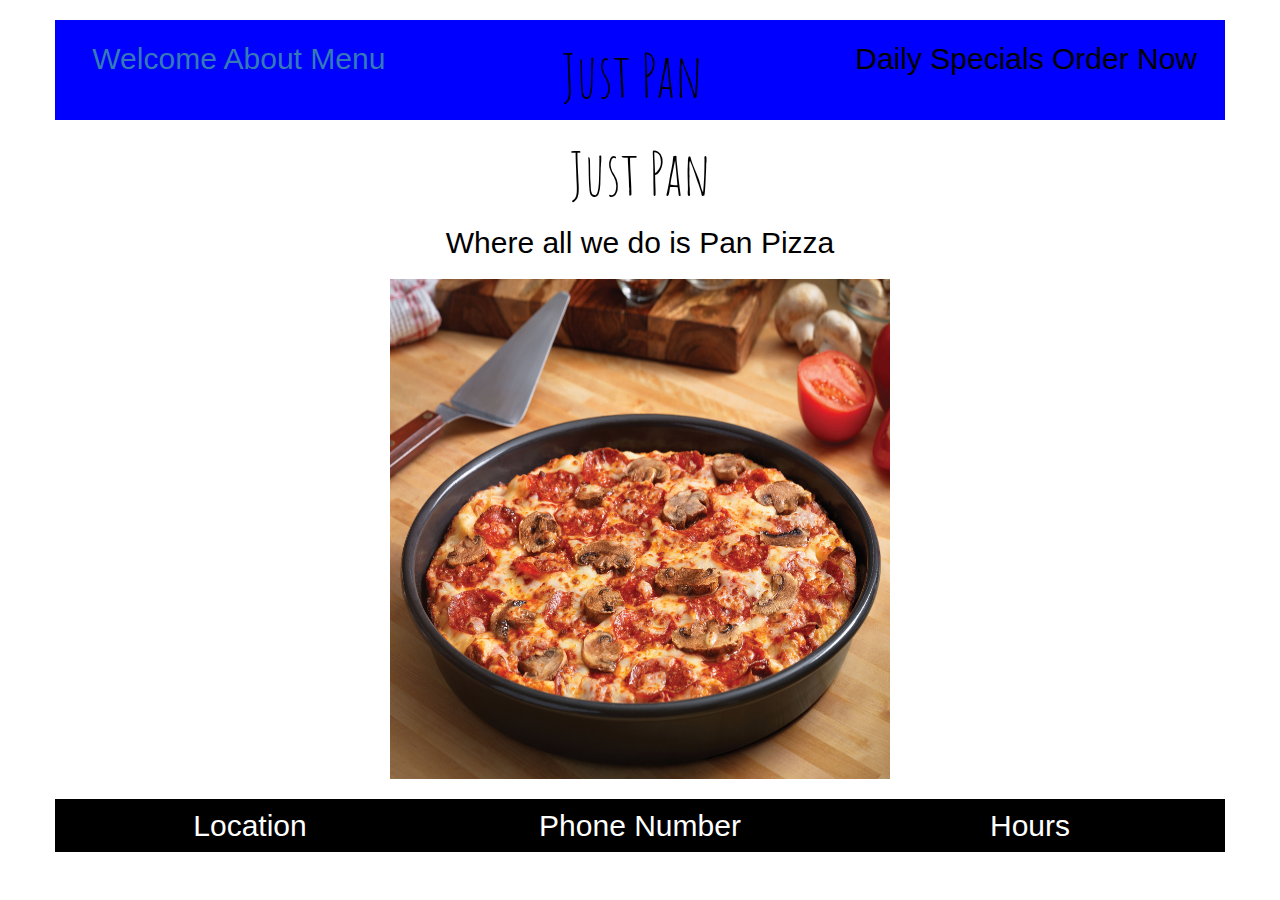
<file: index.html>
<!DOCTYPE html>
<html>
<head>
  <title>
    Just Pan
  </title>

  <link rel="stylesheet" href="https://maxcdn.bootstrapcdn.com/bootstrap/3.3.7/css/bootstrap.min.css" integrity="sha384-BVYiiSIFeK1dGmJRAkycuHAHRg32OmUcww7on3RYdg4Va+PmSTsz/K68vbdEjh4u" crossorigin="anonymous">
  <link href="https://fonts.googleapis.com/css?family=Amatic+SC|Open+Sans+Condensed:300" rel="stylesheet">
  <link href="css/styles2.css" rel="stylesheet">
  </head>
  <body>
  <div class="container nav">
     <div class="row">
       <div class="col-sm-4 left-nav">
        <h2> <div id="nav"> <a href="index.html">Welcome</a> <a href="about.html">About</a> <a href="menu.html">Menu</a></div> </h2>
       </div>
       <div class="col-sm-4 center-nav">
         <h1>Just Pan</h1>
       </div>
       <div class="col-sm-4 right-nav">
         <h2>Daily Specials   Order Now</h2>
        </div>
     </div>
    </div>

    <div class="container title">
        <h1>Just Pan</h1>
        <h2>Where all we do is Pan Pizza</h2>
    </div>

    <div class="container picture">
        <img src="images/pan.jpg" width="500px" height="500px" alt="pan-pizza"/>
    </div>

  </body>
  <footer>
    <div class ="container footer">
      <div class="row">
        <div class="col-sm-4 footer-text">
          <h6> Location</h6>
        </div>
        <div class="col-sm-4 footer-text">
          <h6> Phone Number</h6>
        </div>
        <div class="col-sm-4 footer-text">
          <h6> Hours</h6>
        </div>
</footer>
</html>
</file>
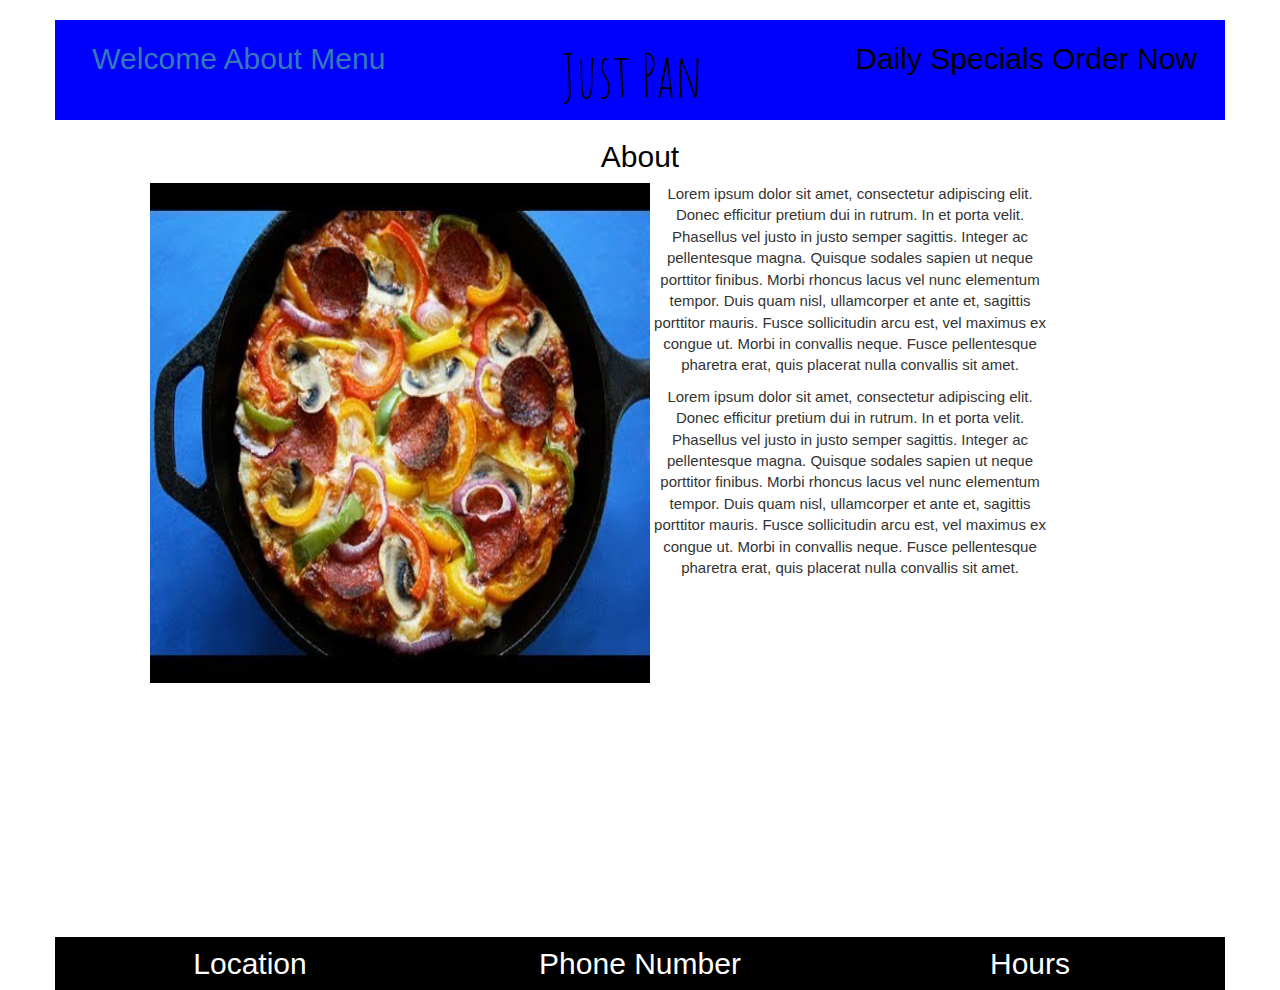
<file: about.html>
<!DOCTYPE html>
<html>
<head>
  <title>
    Just Pan
  </title>

  <link rel="stylesheet" href="https://maxcdn.bootstrapcdn.com/bootstrap/3.3.7/css/bootstrap.min.css" integrity="sha384-BVYiiSIFeK1dGmJRAkycuHAHRg32OmUcww7on3RYdg4Va+PmSTsz/K68vbdEjh4u" crossorigin="anonymous">
  <link href="https://fonts.googleapis.com/css?family=Amatic+SC|Open+Sans+Condensed:300" rel="stylesheet">
  <link href="css/styles2.css" rel="stylesheet">
  </head>

  <body>
  <div class="container nav">
     <div class="row">
       <div class="col-sm-4">
        <h2> <div id="nav"> <a href="index.html">Welcome</a> <a href="about.html">About</a> <a href="menu.html">Menu</a></div></h2>
      </div>
       <div class="col-sm-4">
         <h1>Just Pan</h1>
       </div>
       <div class="col-sm-4">
         <h2>Daily Specials   Order Now</h2>
        </div>
     </div>
    </div>

    <div class="container title-about">
        <h2>About</h2>
    </div>

      <body>
      <div class="box-one">
        <img src="images/pizza.jpg" width="500px" height="500px" alt="pan-pizza"/>
      </div>

      <div class="box-two">
        <p> <span class="starting-text">Lorem ipsum</span> dolor sit amet, consectetur adipiscing elit. Donec efficitur pretium dui in rutrum. In et porta velit. Phasellus vel justo in justo semper sagittis. Integer ac pellentesque magna. Quisque sodales sapien ut neque porttitor finibus. Morbi rhoncus lacus vel nunc elementum tempor. Duis quam nisl, ullamcorper et ante et, sagittis porttitor mauris. Fusce sollicitudin arcu est, vel maximus ex congue ut. Morbi in convallis neque. Fusce pellentesque pharetra erat, quis placerat nulla convallis sit amet.</p>
      <p> <span class="starting-text">Lorem ipsum</span> dolor sit amet, consectetur adipiscing elit. Donec efficitur pretium dui in rutrum. In et porta velit. Phasellus vel justo in justo semper sagittis. Integer ac pellentesque magna. Quisque sodales sapien ut neque porttitor finibus. Morbi rhoncus lacus vel nunc elementum tempor. Duis quam nisl, ullamcorper et ante et, sagittis porttitor mauris. Fusce sollicitudin arcu est, vel maximus ex congue ut. Morbi in convallis neque. Fusce pellentesque pharetra erat, quis placerat nulla convallis sit amet.</p>
      </div>
    </body>

  </body>
  <footer>
    <div class ="container footer-about">
      <div class="row">
        <div class="col-sm-4 footer-text">
          <h6> Location</h6>
        </div>
        <div class="col-sm-4 footer-text">
          <h6> Phone Number</h6>
        </div>
        <div class="col-sm-4 footer-text">
          <h6> Hours</h6>
        </div>
</footer>
</html>
</file>
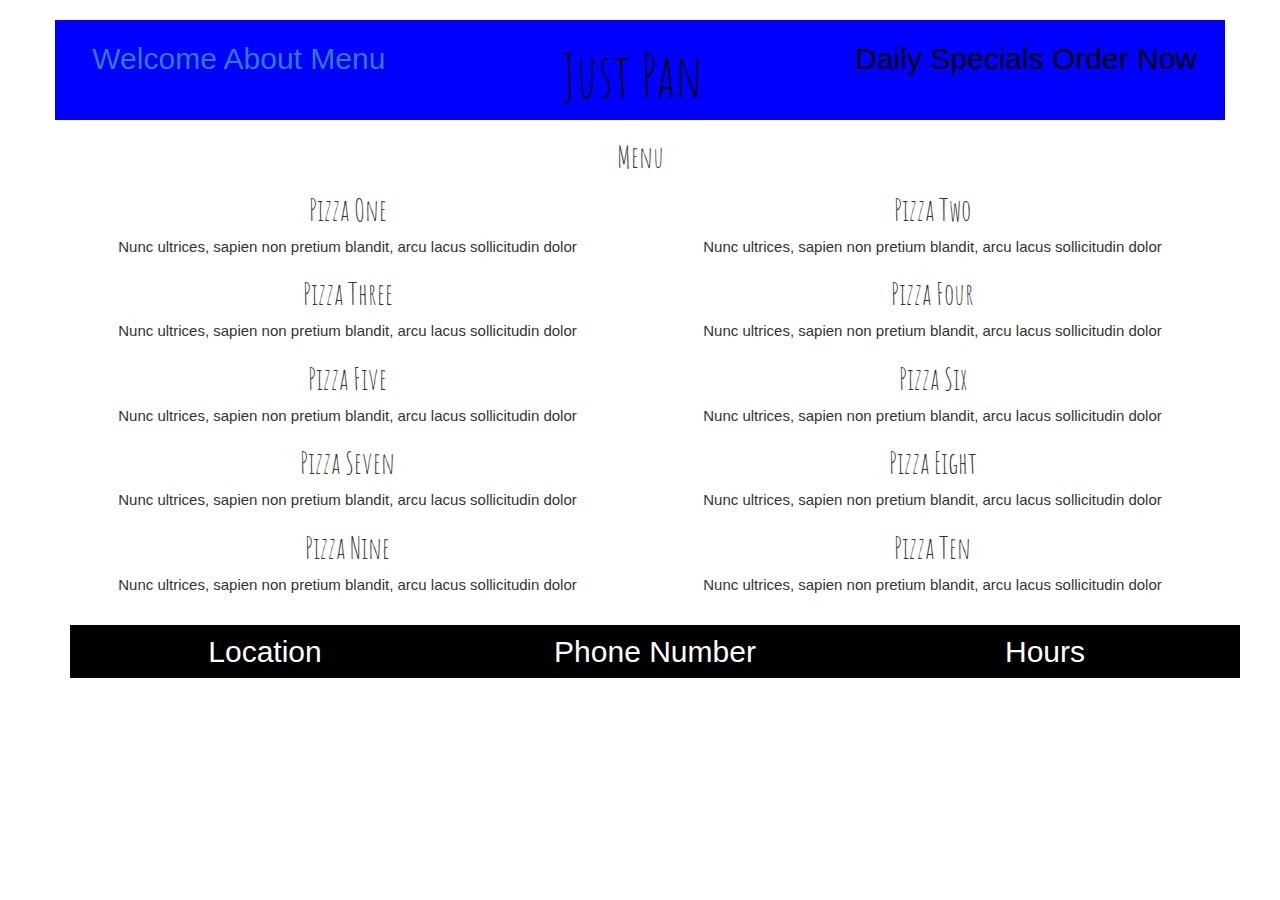
<file: menu.html>
<!DOCTYPE html>
<html>
<head>
  <title>
    Just Pan
  </title>

  <link rel="stylesheet" href="https://maxcdn.bootstrapcdn.com/bootstrap/3.3.7/css/bootstrap.min.css" integrity="sha384-BVYiiSIFeK1dGmJRAkycuHAHRg32OmUcww7on3RYdg4Va+PmSTsz/K68vbdEjh4u" crossorigin="anonymous">
  <link href="https://fonts.googleapis.com/css?family=Amatic+SC|Open+Sans+Condensed:300" rel="stylesheet">
  <link href="css/styles2.css" rel="stylesheet">
  </head>
  <body>
  <div class="container nav">
     <div class="row">
       <div class="col-sm-4 left-nav">
        <h2> <div id="nav"> <a href="index.html">Welcome</a> <a href="about.html">About</a> <a href="menu.html">Menu</a></div></h2>
      </div>
       <div class="col-sm-4 center-nav">
         <h1>Just Pan</h1>
       </div>
       <div class="col-sm-4 right-nav">
         <h2>Daily Specials   Order Now</h2>
        </div>
     </div>
    </div>
<h3> Menu</h3>

  <div class="container">
      <div class="row">
        <div class="col-sm-6">
          <h4>Pizza One</h4>
          <p> Nunc ultrices, sapien non pretium blandit, arcu lacus sollicitudin dolor</p>
        </div>
        <div class="col-sm-6">
          <h4>Pizza Two</h4>
          <p>Nunc ultrices, sapien non pretium blandit, arcu lacus sollicitudin dolor</p>
        </div>

        <div class="col-sm-6">
          <h4> Pizza Three </h4>
          <p>Nunc ultrices, sapien non pretium blandit, arcu lacus sollicitudin dolor</p>
      </div>

      <div class="col-sm-6">
        <h4> Pizza Four </h4>
        <p>Nunc ultrices, sapien non pretium blandit, arcu lacus sollicitudin dolor</p>
      </div>

      <div class="col-sm-6">
        <h4> Pizza Five </h4>
        <p>Nunc ultrices, sapien non pretium blandit, arcu lacus sollicitudin dolor</p>
      </div>

      <div class="col-sm-6">
        <h4> Pizza Six </h4>
        <p>Nunc ultrices, sapien non pretium blandit, arcu lacus sollicitudin dolor</p>
      </div>
      <div class="col-sm-6">
        <h4> Pizza Seven </h4>
        <p>Nunc ultrices, sapien non pretium blandit, arcu lacus sollicitudin dolor</p>
      </div>
      <div class="col-sm-6">
        <h4> Pizza Eight </h4>
        <p>Nunc ultrices, sapien non pretium blandit, arcu lacus sollicitudin dolor</p>
      </div>
      <div class="col-sm-6">
        <h4> Pizza Nine </h4>
        <p>Nunc ultrices, sapien non pretium blandit, arcu lacus sollicitudin dolor</p>
      </div>
      <div class="col-sm-6">
        <h4> Pizza Ten </h4>
        <p>Nunc ultrices, sapien non pretium blandit, arcu lacus sollicitudin dolor</p>
      </div>

    </div>
  </body>
</body>

<footer>
  <div class ="container footer">
    <div class="row">
      <div class="col-sm-4 footer-text">
        <h6> Location</h6>
      </div>
      <div class="col-sm-4 footer-text">
        <h6> Phone Number</h6>
      </div>
      <div class="col-sm-4 footer-text">
        <h6> Hours</h6>
      </div>
</footer>
</html>
</file>
<file: css/styles2.css>
h1{
  font-family: 'Amatic SC', cursive;
  font-size: 60px;
  text-align: center;
  color: black;
}
h2{
  font-family: 'helvetica', cursive;
  font-size: 30px;
  text-align: center;
  color: black;
}
h3{
  font-family: 'Amatic SC', cursive;
  font-size: 30px;
  text-align: center;
}
h4{
  font-family: 'Amatic SC', cursive;
  font-size: 30px;
  text-align: center;
}
h6{
  font-family: 'helvetica';
  font-size: 30px;
  color: white;
  text-align: center;
}
p{
  font-size: 15px;
  font-family: helvetica;
  text-align: center;
}
.picture{
     margin-top: 10px;
     text-align: center;
}
.empty-space{
  min-height: 200px;
}
.nav{
  margin-top: 20px;
  border-color: blue;
  border-style: solid;
  border-width: 2px;
  background-color: blue;
  text-align: justify;
}
.left-nav{
  text-align: center;
  color: black;
}
.center-nav{
  text-align: center;
}
.right-nav{
  text-align: center;
}
.title{
  text-align: center;
}
.empty-space{
  min-height: 400px;
}
.image{
  text-align: left;
}
.title-about{
  text-align: center;
}
.box-one{
  position: absolute;
  left: 150px;
}
.box-two{
      position: absolute;
      right: 230px;
      width: 400px;
      height: 40px;
}
.col-sm-6{
  text-align: center;
}
.footer{
  position: center;
  text-align: center;
  background: black;
  margin-top: 20px;
}
.footer-text{
  text-align: center;
}
.footer-about{
  position: absolute;
  text-align: center;
  background: black;
  margin-top: 20px;
  bottom: -90px;
  right: 0px;
  left: 0px;
}
</file>
